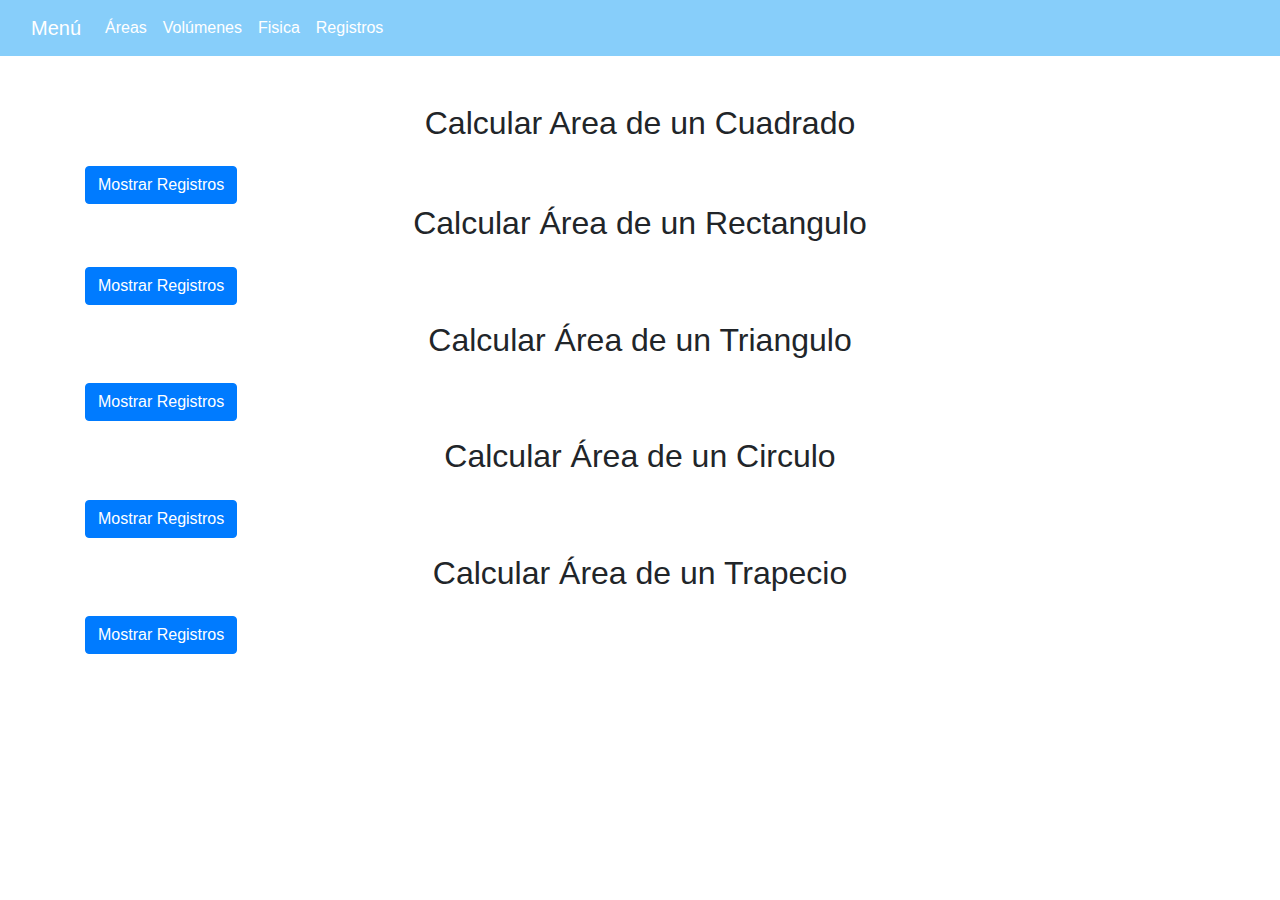
<file: pages/registros.html>
<!DOCTYPE html>
<html lang="es">

<head>
  <meta charset="UTF-8">
  <meta name="viewport" content="width=device-width, initial-scale=1.0">
  <title>Formulario de Cálculo de Área</title>
  <script defer src="../JS/main2.js"></script>
  <script defer src="../JS/main.js"></script>
  <link rel="stylesheet" href="../CSS/estilos.css">
  <!-- Bootstrap CSS -->
  <link href="https://stackpath.bootstrapcdn.com/bootstrap/4.5.2/css/bootstrap.min.css" rel="stylesheet">
</head>

<body>
  <nav class="navbar navbar-expand-lg">
    <div class="container-fluid">
      <a class="navbar-brand" href="#">Menú</a>
      <button class="navbar-toggler" type="button" data-bs-toggle="collapse" data-bs-target="#navbarNav"
        aria-controls="navbarNav" aria-expanded="false" aria-label="Toggle navigation">
        <span class="navbar-toggler-icon"></span>
      </button>
      <div class="collapse navbar-collapse" id="navbarNav">
        <ul class="navbar-nav">
          <li class="nav-item">
            <a class="nav-link" href="../index.html">Áreas</a>
          </li>
          <li class="nav-item">
            <a class="nav-link" href="./volumen.html">Volúmenes</a>
          </li>
          <li class="nav-item">
            <a class="nav-link" href="./fisica.html">Fisica</a>
          </li>
          <li class="nav-item">
            <a class="nav-link" href="#">Registros</a>
          </li>
        </ul>
      </div>
    </div>
  </nav>
  <div class="container mt-5">
    <h2 class="text-center">Calcular Area de un Cuadrado</h2>
    <form id="areaForm" class="mt-4">
      <div class="form-group">
        
      </div>
      <button type="button" class="btn btn-primary" onclick="mostrarRegistros(1)">Mostrar Registros</button>
      
    </form>
    
    <div id="tablaAreas">
    </div>

    <div>
      <table width='100%' id="init" border="1" style="display: none;width: 100%;">
        <thead>
          <tr>
            <th style="width: 100%;">Lado</th>
            <th style="width: 100%;">Area del cuadrado</th>
          </tr>
        </thead>

        <tbody id="tablaAreaRow">

        </tbody>

      </table>
    </div>


    <h2 class="text-center">Calcular Área de un Rectangulo</h2>
    <form id="areaForm" class="mt-4">
      
      <button type="button" class="btn btn-primary" onclick="mostrarRegistros(2)">Mostrar Registros</button>
      
    </form>
    <div id="resultadoRect" class="mt-3"></div>
    
    <div id="tablaAreasRectangulo">
      

    </div>
    <div>
      <table width='100%' id="init2" border="1" style="display: none;width: 100%;">
        <thead>
          <tr>
            <th style="width: 100%;">Lado 1</th>
            <th style="width: 100%;">Lado 2</th>
            <th style="width: 100%;">Area del Rectangulo</th>
          </tr>
        </thead>

        <tbody id="tablaAreaRow2">

        </tbody>

      </table>
    </div>

    <h2 class="text-center">Calcular Área de un Triangulo</h2>
    <form id="areaForm" class="mt-4">
      
      <button type="button" class="btn btn-primary" onclick="mostrarRegistros(3)">Mostrar Registros</button>
      
    </form>
    
    <div id="tablaAreasTri" class="mt-3"></div>

    <h2 class="text-center">Calcular Área de un Circulo</h2>
    <form id="areaForm" class="mt-4">
      <div class="form-group">
        
      </div>
      <button type="button" class="btn btn-primary" onclick="mostrarRegistros(4)">Mostrar Registros</button>
      

    </form>
    
    <div id="tablaAreasCirc" class="mt-3"></div>

    <h2 class="text-center">Calcular Área de un Trapecio</h2>
    <form id="areaForm" class="mt-4">

      <button type="button" class="btn btn-primary" onclick="mostrarRegistros(5)">Mostrar Registros</button>


    </form>

    <div id="tablaAreasTrapecio" class="mt-3"></div>

  </div>

  
  <script src="https://code.jquery.com/jquery-3.5.1.slim.min.js"></script>
  <script src="https://cdn.jsdelivr.net/npm/@popperjs/core@2.5.4/dist/umd/popper.min.js"></script>
  <script src="https://stackpath.bootstrapcdn.com/bootstrap/4.5.2/js/bootstrap.min.js"></script>

  


  <style>

  </style>
</body>

</html>
</file>
<file: CSS/estilos.css>
/* Color de fondo azul claro */
 .navbar {
    background-color: #87CEFA;
  }
  .navbar-brand, .nav-link {
    color: #fff !important;
  }
  .navbar-brand:hover, .nav-link:hover {
    color: #f0f0f0 !important;
}
</file>
